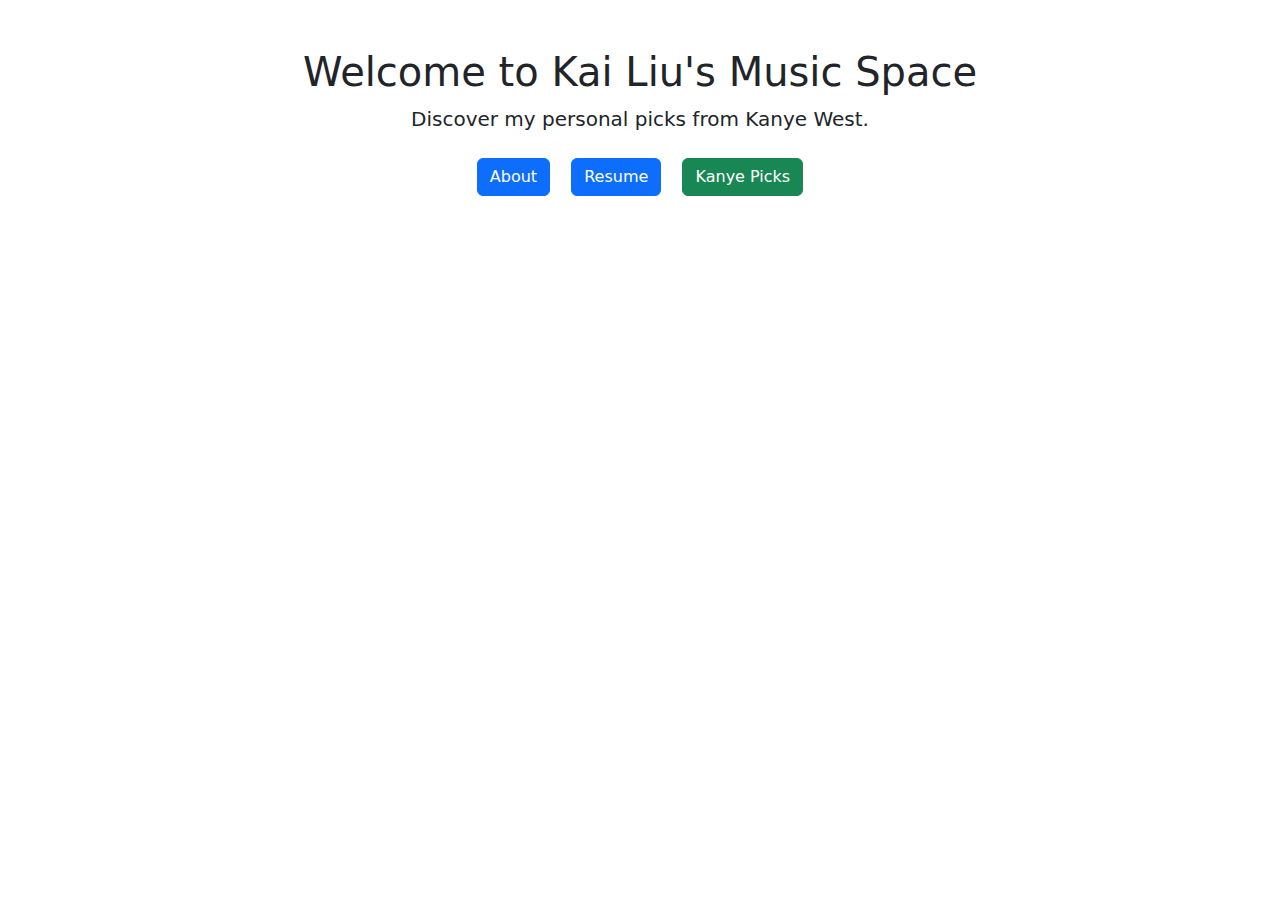
<file: index.html>
<!DOCTYPE html>
<html lang="en">
<head>
    <meta charset="UTF-8">
    <title>Kai Liu Music</title>
    <link href="https://cdn.jsdelivr.net/npm/bootstrap@5.3.0/dist/css/bootstrap.min.css" rel="stylesheet">
</head>
<body>
    <div class="container text-center mt-5">
        <h1>Welcome to Kai Liu's Music Space</h1>
        <p class="lead">Discover my personal picks from Kanye West.</p>
        <nav>
            <a class="btn btn-primary m-2" href="about.html">About</a>
            <a class="btn btn-primary m-2" href="resume.html">Resume</a>
            <a class="btn btn-success m-2" href="from-scratch.html">Kanye Picks</a>
        </nav>
    </div>
</body>
</html>
</file>
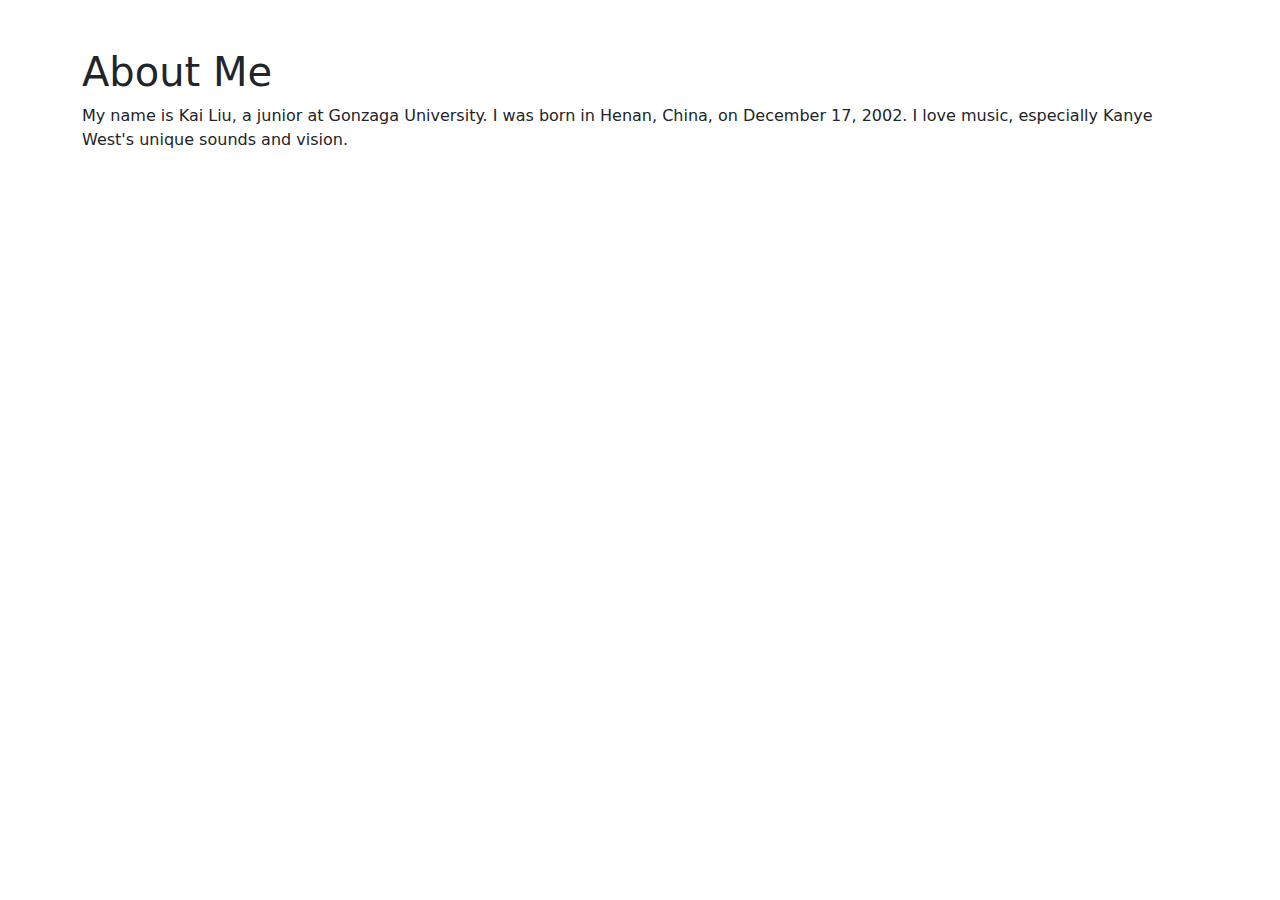
<file: about.html>
<!DOCTYPE html>
<html lang="en">
<head>
    <meta charset="UTF-8">
    <title>About Kai</title>
    <link href="https://cdn.jsdelivr.net/npm/bootstrap@5.3.0/dist/css/bootstrap.min.css" rel="stylesheet">
</head>
<body>
<div class="container mt-5">
    <h1>About Me</h1>
    <p>My name is Kai Liu, a junior at Gonzaga University. I was born in Henan, China, on December 17, 2002. I love music, especially Kanye West's unique sounds and vision.</p>
</div>
</body>
</html>
</file>
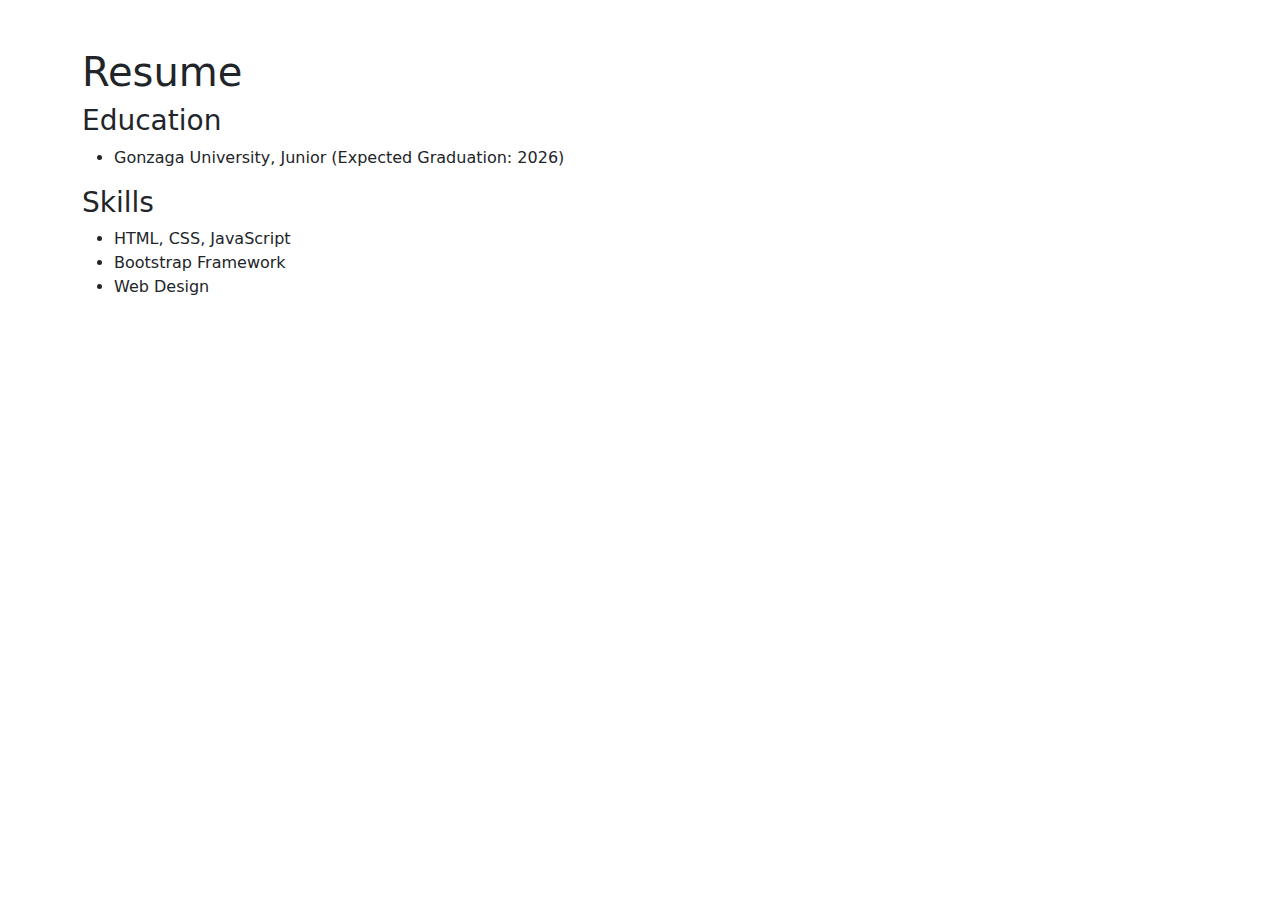
<file: resume.html>
<!DOCTYPE html>
<html lang="en">
<head>
    <meta charset="UTF-8">
    <title>Kai's Resume</title>
    <link href="https://cdn.jsdelivr.net/npm/bootstrap@5.3.0/dist/css/bootstrap.min.css" rel="stylesheet">
</head>
<body>
<div class="container mt-5">
    <h1>Resume</h1>
    <h3>Education</h3>
    <ul>
        <li>Gonzaga University, Junior (Expected Graduation: 2026)</li>
    </ul>
    <h3>Skills</h3>
    <ul>
        <li>HTML, CSS, JavaScript</li>
        <li>Bootstrap Framework</li>
        <li>Web Design</li>
    </ul>
</div>
</body>
</html>
</file>
